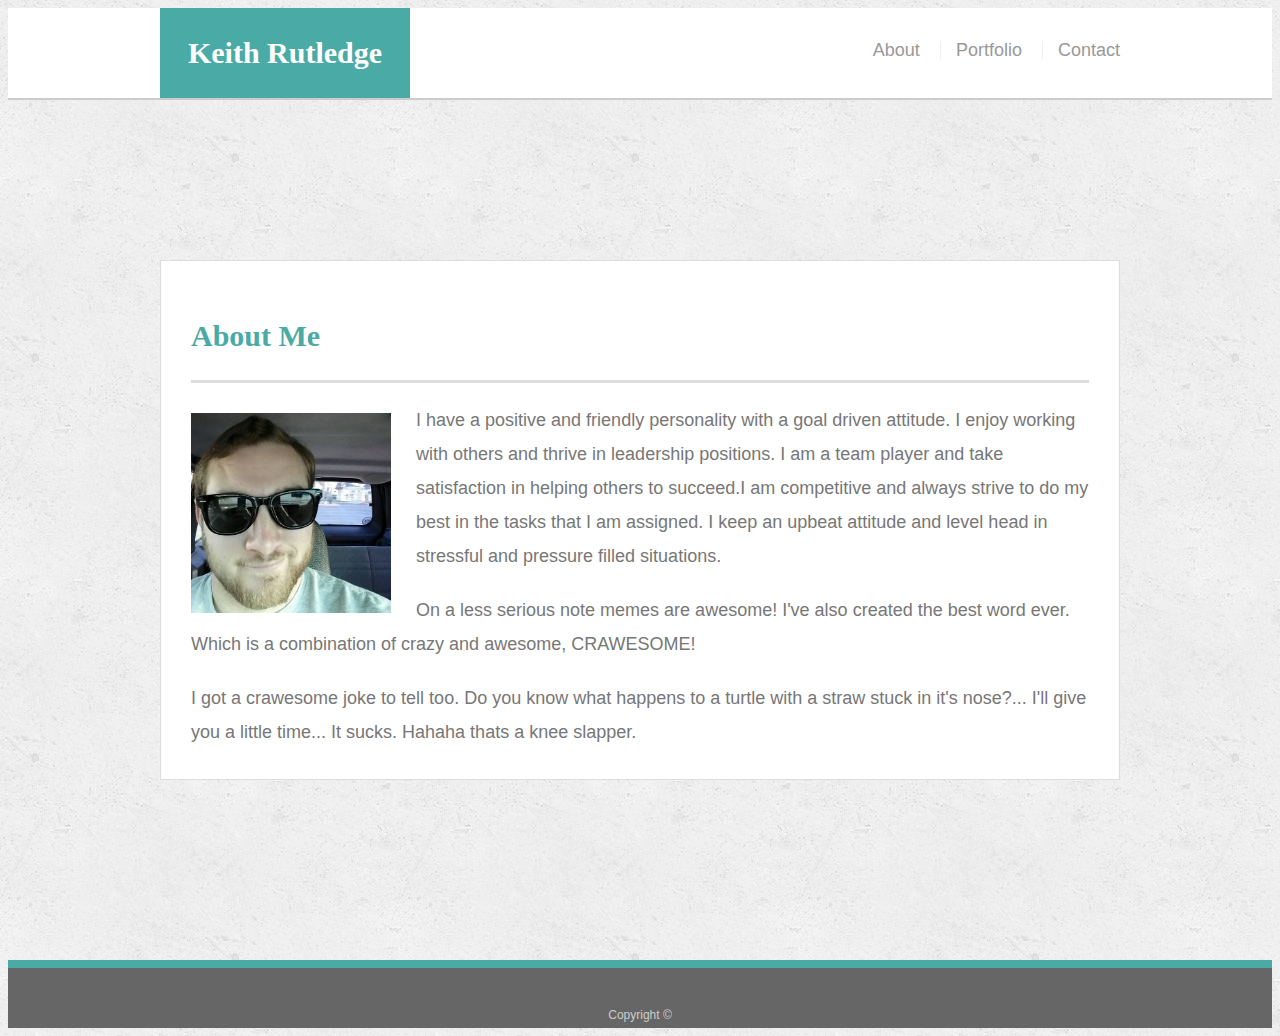
<file: index.html>
<!doctype html>
<html lang="en-us">

<head>
  <meta charset="UTF-8">
  <title>About | Your Name</title>
  <link rel="stylesheet" type="text/css" href="assets/css/style.css">
</head>

<body>

  <header id="masthead">
    <div class="container">
      <a href="index.html" id="logo">Keith Rutledge</a>
      <nav>
        <a href="index.html">About</a>
        <a href="portfolio.html">Portfolio</a>
        <a href="contact.html">Contact</a>
      </nav>
    </div>
  </header>

  <div id="main-container" class="container">
    <section class="main-section">
      <h1>About Me</h1>

      <img src="assets/images/coding2.png" class="auth-image" alt="Your Name">
      <div class="info">
        <p>I have a positive and friendly personality with a goal driven attitude. I enjoy working with others and thrive in
          leadership positions. I am a team player and take satisfaction in helping others to succeed.I am competitive and
          always strive to do my best in the tasks that I am assigned. I keep an upbeat attitude and level head in stressful
          and pressure filled situations.</p>

        <p>On a less serious note memes are awesome! I've also created the best word ever. Which is a combination of crazy and
          awesome, CRAWESOME!</p>

        <p>I got a crawesome joke to tell too. Do you know what happens to a turtle with a straw stuck in it's nose?... I'll
          give you a little time... It sucks. Hahaha thats a knee slapper.</p>
      </div>
    </section>

  </div>

  <footer>
    <div class="container">
      Copyright &copy;
    </div>
  </footer>
</body>

</html>
</file>
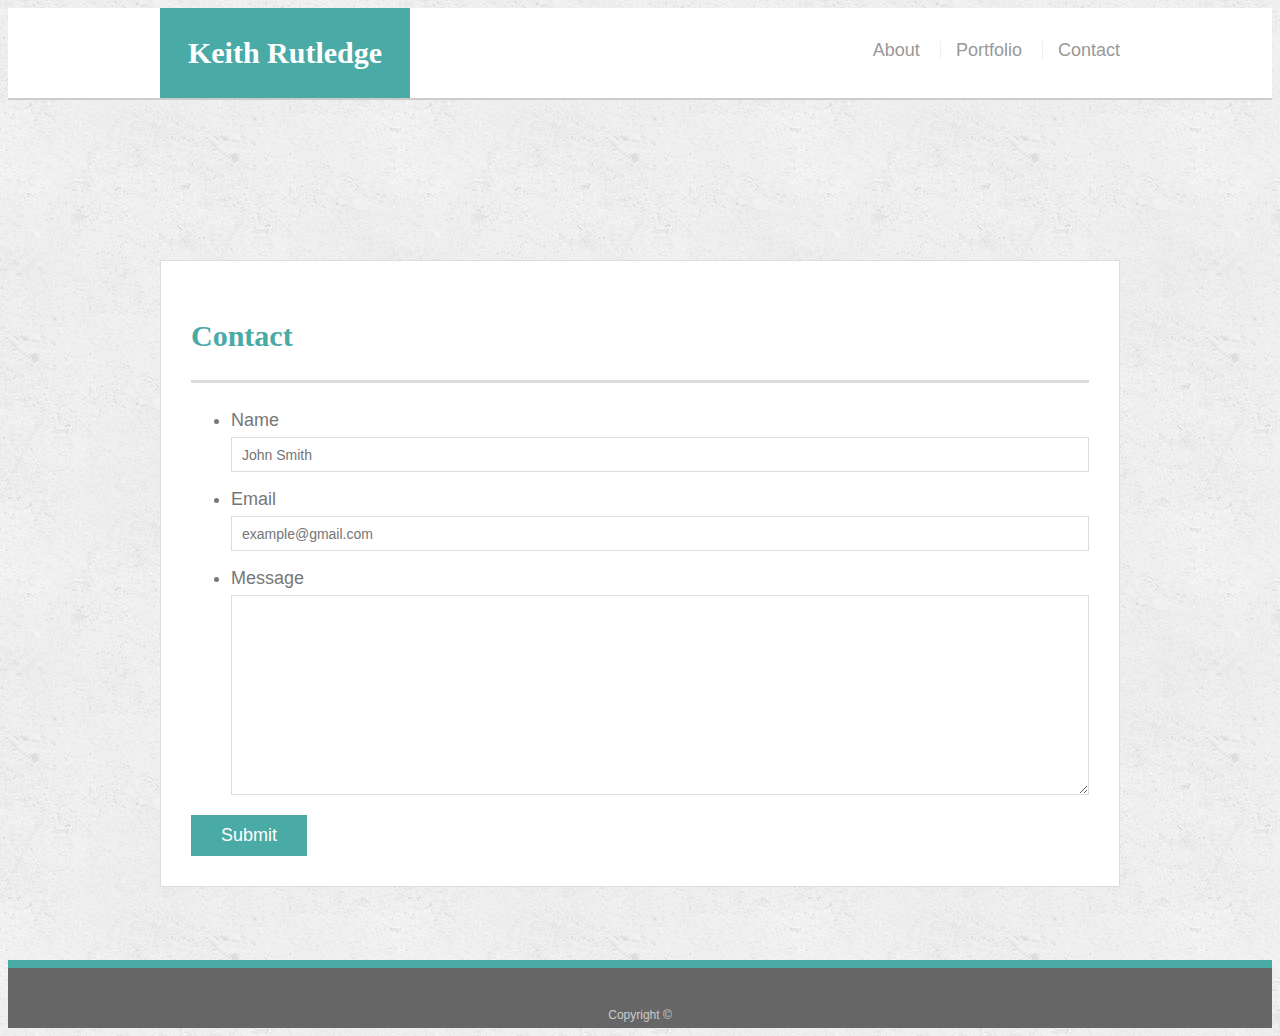
<file: contact.html>
<!doctype html>
<html lang="en-us">

<head>
  <meta charset="UTF-8">
  <title>Contact | Your Name</title>
  <link rel="stylesheet" type="text/css" href="assets/css/style.css">
</head>

<body>

  <header id="masthead">
    <div class="container">
      <a href="index.html" id="logo">Keith Rutledge</a>
      <nav>
        <a href="index.html">About</a>
        <a href="portfolio.html">Portfolio</a>
        <a href="contact.html">Contact</a>
      </nav>
    </div>
  </header>

  <div id="main-container" class="container">
    <section class="main-section">
      <h1>Contact</h1>

      <form id="contact-form">
        <ul>
          <li>
            <label for="name">Name</label>
            <input type="text" id="name" name="name" placeholder="John Smith" required="required">
          </li>
          <li>
            <label for="email">Email</label>
            <input type="email" id="email" name="email" placeholder="example@gmail.com" required="required">
          </li>
          <li>
            <label for="message">Message</label>
            <textarea id="message" name="message" required="required"></textarea>
          </li>
        </ul>
        <input type="submit">
      </form>

    </section>

  </div>

  <footer>
    <div class="container">
      Copyright &copy; 
    </div>
  </footer>
</body>

</html>
</file>
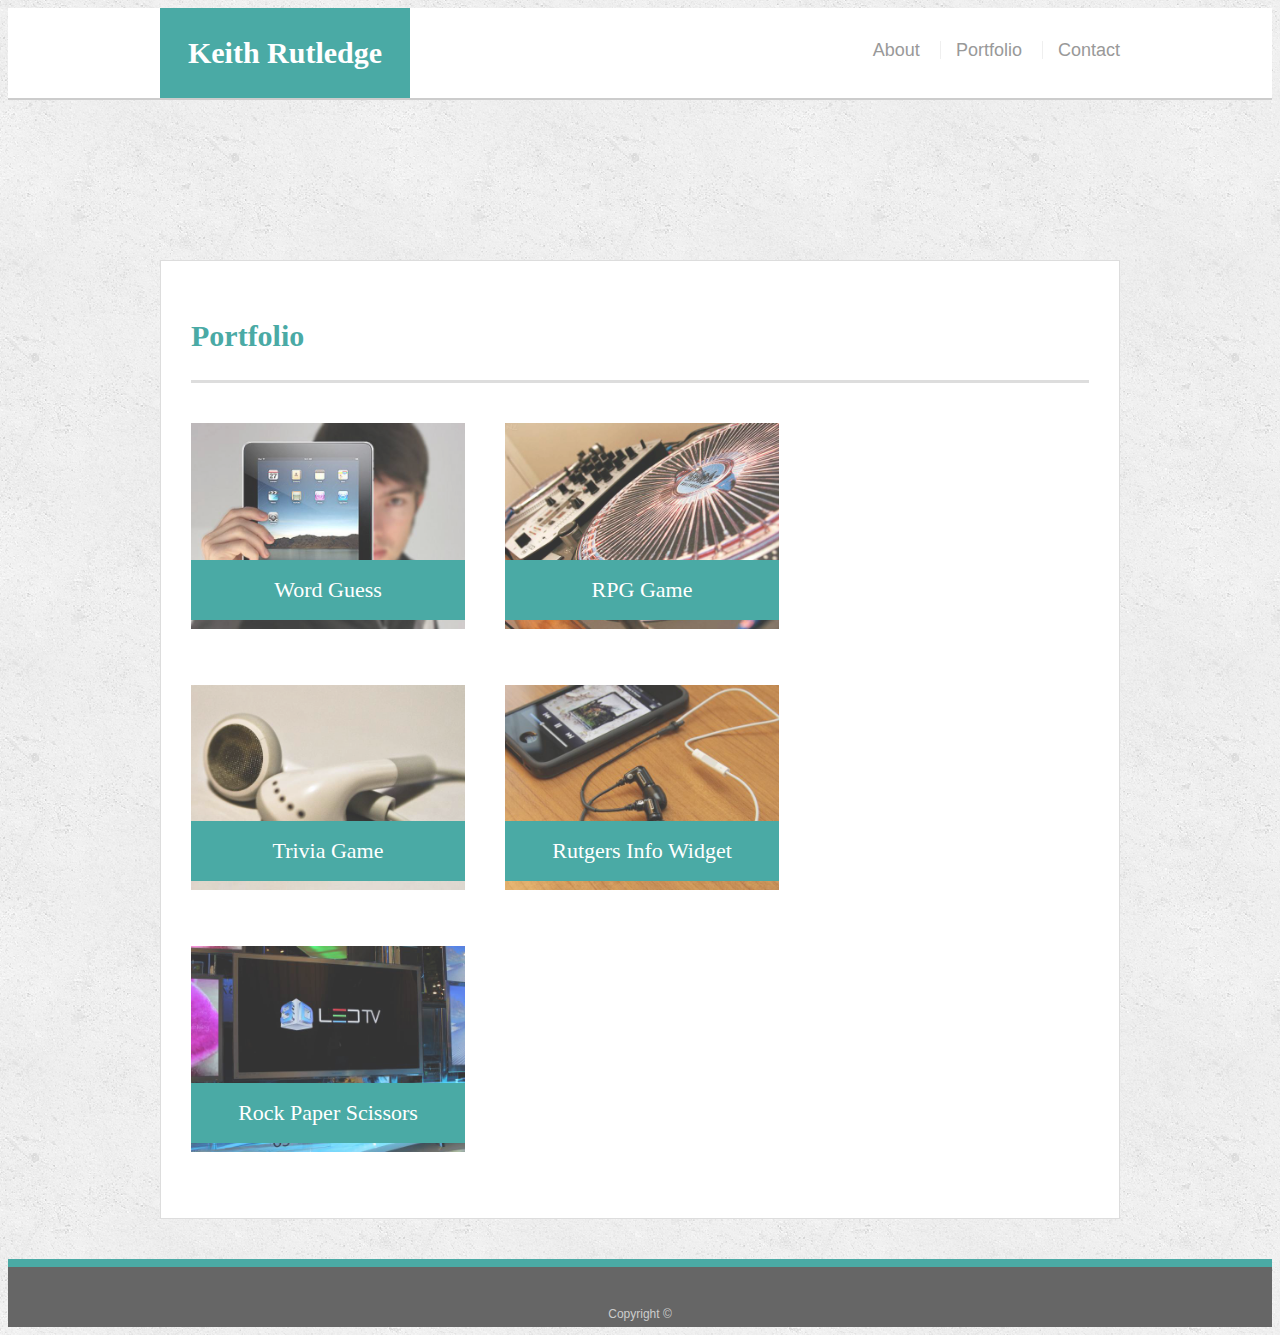
<file: Portfolio.html>
<!doctype html>
<html lang="en-us">

<head>
  <meta charset="UTF-8">
  <title>Portfolio | Your Name</title>
  <link rel="stylesheet" type="text/css" href="assets/css/style.css">
</head>

<body>

  <header id="masthead">
    <div class="container">
      <a href="index.html" id="logo">Keith Rutledge</a>
      <nav>
        <a href="index.html">About</a>
        <a href="portfolio.html">Portfolio</a>
        <a href="contact.html">Contact</a>
      </nav>
    </div>
  </header>

  <div id="main-container" class="container">
    <section class="main-section">
      <h1>Portfolio</h1>

      <div class="work">
        <img src="assets/images/technics-q-c-640-480-1.jpg" alt="Word Guess">
        
        <h3>Word Guess</h3>
      </div>
      <div class="work">
        <img src="assets/images/technics-q-c-640-480-2.jpg" alt="RPG Game">

        <h3>RPG Game</h3>
      </div>
      <div class="work">
        <img src="assets/images/technics-q-c-640-480-5.jpg" alt="Trivia Game">

        <h3>Trivia Game</h3>
      </div>
      <div class="work">
        <img src="assets/images/technics-q-c-640-480-7.jpg" alt="Rutgers Info Widget">

        <h3>Rutgers Info Widget</h3>
      </div>
      <div class="work">
        <img src="assets/images/technics-q-c-640-480-9.jpg" alt="Rock Paper Scissors">

        <h3>Rock Paper Scissors</h3>
      </div>

    </section>

  </div>

  <footer>
    <div class="container">
      Copyright &copy; 
    </div>
  </footer>
</body>

</html>
</file>
<file: assets/css/style.css>
body {
    font-family: Arial, "Helvetica Neue", Helvetica, sans-serif;
    font-size: 18px;
    line-height: 34px;
    color: #777;
    background: url("../images/concrete_seamless.png");
  }
  
  * {
    box-sizing: border-box;
  }
  
  /* general */
  
  .container {
    width: 100%;
    max-width: 960px;
    margin: 0 auto;
    clear: both;
  }
  
  h1,
  h2,
  h3,
  p {
    margin-bottom: 20px;
  }
  
  p:last-child {
    margin-bottom: 0;
  }
  
  h1,
  h2,
  h3 {
    font-family: Georgia, Times, "Times New Roman", serif;
    font-weight: 700;
    color: #4aaaa5;
  }
  
  h1 {
    padding-bottom: 20px;
    font-size: 30px;
    line-height: 49px;
    border-bottom: 3px solid #ddd;
  }
  
  h2,
  h3 {
    font-size: 22px;
  }
  
  /* header */
  
  #masthead {
    position: static;
    z-index: 99;
    width: 100%;
    margin: 0 0 30px;
    overflow: auto;
    color: #fff;
    background: #fff;
    border-bottom: 2px solid #ccc;
  }
  
  #logo {
    float: left;
    width: 250px;
    height: 90px;
    font-family: Georgia, Times, "Times New Roman", serif;
    font-size: 30px;
    font-weight: 700;
    line-height: 90px;
    color: #fff;
    text-align: center;
    text-decoration: none;
    background: #4aaaa5;
  }
  
  nav {
    float: right;
    margin-top: 25px;
  }
  
  nav a {
    display: inline-block;
    padding-left: 15px;
    margin-left: 15px;
    line-height: 18px;
    color: #999;
    text-decoration: none;
    border-left: 1px solid #efefef;
  }
  
  nav a:first-child {
    border-left: 0 none;
  }
  
  /* footer */
  
  footer {
    padding: 30px 0;
    clear: both;
    font-size: 12px;
    color: #fff;
    color: #ccc;
    text-align: center;
    background: #666;
    border-top: 8px solid #4aaaa5;
    height: 50px;
  }
  
  h3, h2 {
    padding-bottom: 20px;
    margin-bottom: 15px;
    line-height: 22px;
    border-bottom: 2px solid #eee;
  }
  
  /* main */
  
  #main-container {
    padding-top: 130px;
    min-height: calc(100vh - 70px);
  }
  
  .main-section {
    float: left;
    width: 100%;
    max-width: 960px;
    padding: 30px;
    margin: 0 0 40px;
    background: #fff;
    border: 1px solid #ddd;
  }
  
  /* portfolio page */
  
  .work {
    position: relative;
    float: left;
    width: 274px;
    margin: 20px 0 25px;
    overflow: auto;
  }
  
  .work:nth-child(even) {
    margin-right: 40px;
  }
  
  .work img {
    width: 100%;
    border: 0 none;
    opacity: 0.8;
  }
  
  .work h3 {
    position: absolute;
    bottom: 20px;
    width: 100%;
    padding: 15px;
    margin-bottom: 0;
    font-weight: 300;
    line-height: 30px;
    color: #fff;
    text-align: center;
    background: #4aaaa5;
    border-bottom: 0;
  }
  
  .auth-image {
    float: left;
    width: 200px;
    height: auto;
    margin-top: 10px;
    margin-right: 25px;
  }
  
  /* contact page */
  
  #contact-form ul {
    margin-bottom: 20px;
  }
  
  #contact-form li {
    margin-bottom: 10px;
  }
  
  label,
  input[type=text],
  input[type=email],
  textarea {
    display: block;
    width: 100%;
  }
  
  input[type=text],
  input[type=email],
  textarea {
    height: 35px;
    padding: 0 10px;
    font-size: 14px;
    border: 1px solid #ddd;
  }
  
  textarea {
    height: 200px;
  }
  
  input[type=submit] {
    padding: 10px 30px;
    font-size: 18px;
    color: #fff;
    cursor: pointer;
    background: #4aaaa5;
    border: 0 none;
  }
  
  @media screen and (max-width: 640px) {
    .info  { float: left; }
    .auth-image { 
      width: auto;
      height: auto;
      width: 100%; 
    }
    nav {
      margin-top: 25px;
      padding-left: 35px;
      float: left;
    }

    #logo {
      text-align: center;
      width: 377px;
      height: 90px;
      font-family: Georgia, Times, "Times New Roman", serif;
      font-size: 30px;
      font-weight: 700;
      line-height: 90px;
      color: #fff;
      text-align: center;
      text-decoration: none;
      background: #4aaaa5;
    }
  }
  @media screen and (max-width: 768px) {
    .main-section { max-width: 640px;}
    nav {
      float: right;
      margin-top: 25px;
    }

    nav a {
      display: inline-block;
      padding-left: 15px;
      margin-left: 15px;
      line-height: 18px;
      color: #999;
      text-decoration: none;
      border-left: 1px solid #efefef;
    }

    #masthead {
      position: static;
      z-index: 99;
      max-width: 640px;
      margin: 0 0 30px;
      overflow: auto;
      color: #fff;
      background: #fff;
      border-bottom: 2px solid #ccc;
    }

  }
  @media screen and (max-width: 980px) {
    .main-section {  max-width: 768px; }
  
    #masthead {
      position: static;
      z-index: 99;
      width: 100%;
      max-width: 768px;
      margin: 0 0 30px;
      overflow: auto;
      color: #fff;
      background: #fff;
      border-bottom: 2px solid #ccc;
    }

    nav {
      float: right;
      margin-top: 25px;
      margin-right: 25px;
    }
  
  }
</file>
